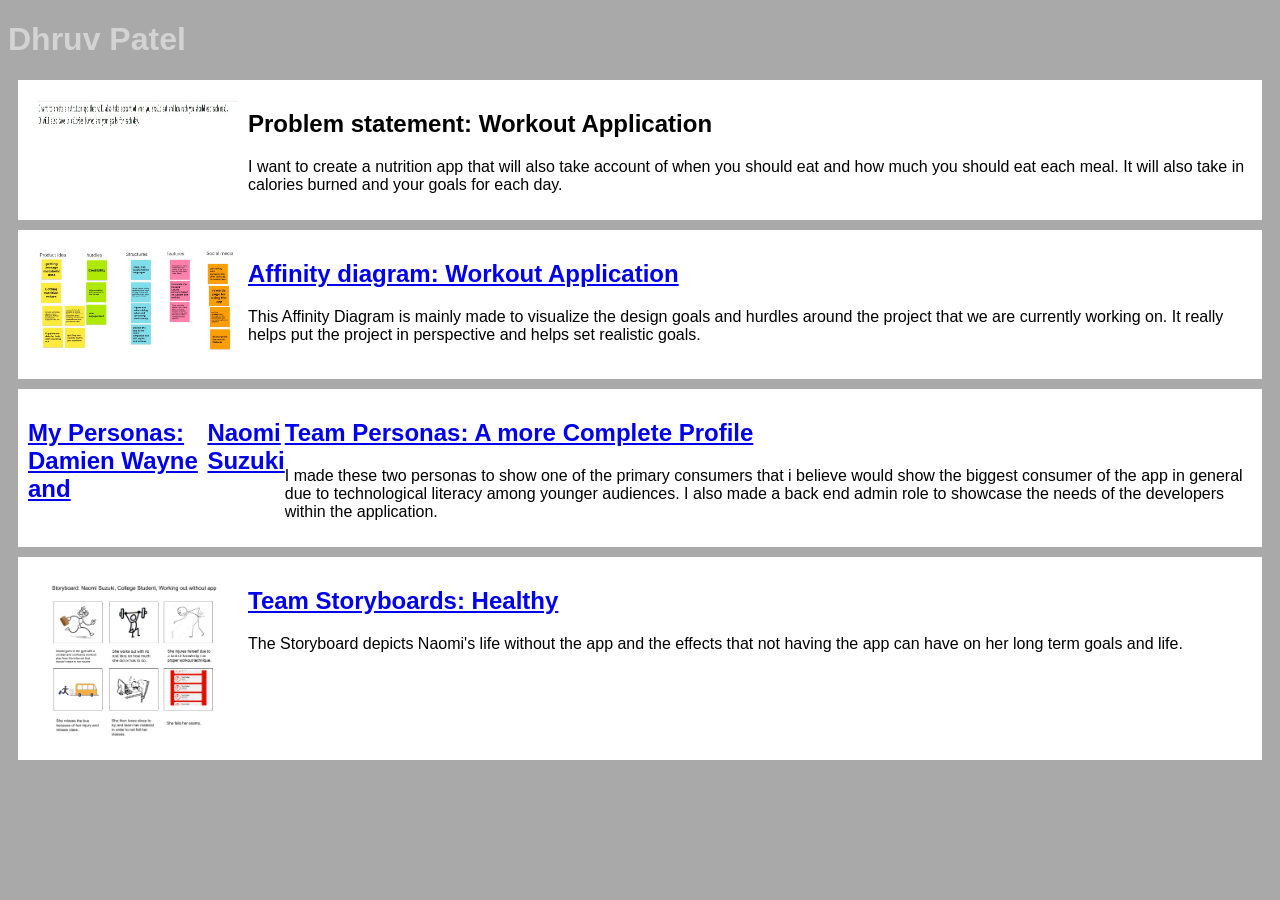
<file: index.html>
<!DOCTYPE html>
<html>
  <head>
    <link rel="stylesheet" href="styles.css" />
    <title>
      CSCE 190: Dhruv Patel
    </title>
  </head>
  <body>
    <h1>
      Dhruv Patel
    </h1>
    <section class="assign">
      <img src="images/ProblemStatement.jpg" />
      <section class="assign-det">
        <h2>Problem statement: Workout Application</h2>
        <p>
          I want to create a nutrition app that will also take account of when you should eat and how much you should eat each meal.
          It will also take in calories burned and your goals for each day.
        </p>
      </section>
    </section>
    <!-- Affinity diagram assignment -->
    <section class="assign">
      <img src="images/Jamboard.JPG" />
      <section class="assign-det">
        <a href="files/Affinity Diagram.pdf"><h2>Affinity diagram: Workout Application</h2></a>
        <p>
          This Affinity Diagram is mainly made to visualize the design goals and hurdles around the project that we are currently working on.
          It really helps put the project in perspective and helps set realistic goals.
        </p>
      </section>
    </section>
    <!-- Personas assignment -->
    <section class="assign">
      <a href="files/Damien Wayne.pdf"><h2>My Personas: Damien Wayne and</h2></a>
      <a href="files/Naomi Suzuki.pdf"><h2>Naomi Suzuki</h2></a>
      <section class="assign-det">
        <a href="files/Personas.pdf"><h2>Team Personas: A more Complete Profile</h2></a>
        <p>
          I made these two personas to show one of the primary consumers that i believe would show the biggest consumer of the app in general due to technological literacy among younger audiences.
          I also made a back end admin role to showcase the needs of the developers within the application.
        </p>
      </section>
    </section>
    <!-- Storyboard assignment -->
    <section class="assign">
      <img src="images/my-storyboard.jpg" />
      <section class="assign-det">
        <a href="files/all-storyboards.pdf"><h2>Team Storyboards: Healthy</h2></a>
        <p>
          The Storyboard depicts Naomi's life without the app and the effects that not having the app can have on her long term goals and life.
        </p>
      </section>
    </section>
  </body>
</html>
</file>
<file: styles.css>
body {
  background: darkgray;
  font-family: Arial;
}

h1 {
  color: lightGray;
  text-align: Left;
}
.assign {
  display: flex;
  padding: 10px;
  margin: 10px;
  background: White;
}
.assign img {
  width: 200px;
  padding: 10px;
}
.assign det{
  padding: 10px;
  color: black;
}
</file>
